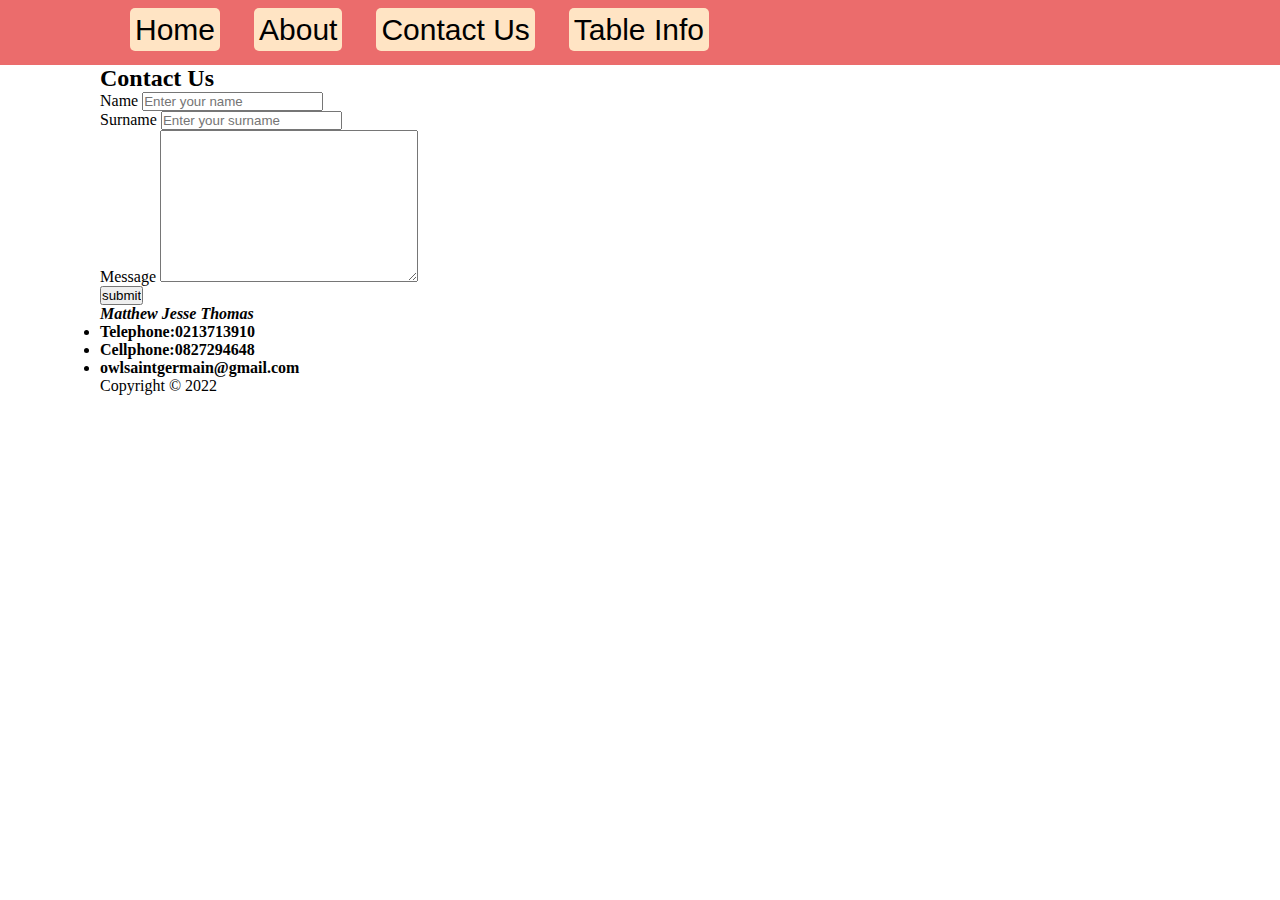
<file: contact.html>
<!DOCTYPE html>
<html lang="en">
<head>
    <meta charset="UTF-8">
    <meta http-equiv="X-UA-Compatible" content="IE=edge">
    <meta name="viewport" content="width=device-width, initial-scale=1.0">
    <title>Lifechoices321</title>
    <link rel="stylesheet" href="style.css">
</head>
<body>
<header>
        <div class="nav-wrap">

    <nav>
        <ul>
            <li><a href="index.html">Home</a></li>
            <li><a href="about.html">About</a></li>
            <li><a href="contact.html">Contact Us</a></li>
            <li><a href="table.html">Table Info</a></li>
        </ul>
    </nav>
        </div>

</header>
<div class="wrapper">

<main>
        <h2>Contact Us</h2>
        <form action="https://formspree.io/f/mwkzbykn" method="POST" target="blank">
            <div>
                <label for="#firstname">Name</label>
                <input id="firstname" name="firstName" type="text" placeholder="Enter your name" required>
            </div>
            <div>
                <label for="#firstname">Surname</label>
                <input id="surname" name="surname" type="text" placeholder="Enter your surname" required>
            </div>
            <div>
                <label for="#firstname">Message</label>
                <textarea name="message" cols="30" rows="10"></textarea>
            </div>
            <div>
                <input type="submit" value="submit">
            </div>
        </form>
        <ul>
            <h4><strong><i>Matthew Jesse Thomas</i></strong>
            </h4>
            <li><strong>Telephone:0213713910</strong></li>
            <li><strong>Cellphone:0827294648</strong></li>
            <li><strong>owlsaintgermain@gmail.com</strong></li>
        </ul>
</main> 
<footer>
    <p>Copyright &copy; 2022</p>
</footer>  
</div>

</body>
</html>
</file>
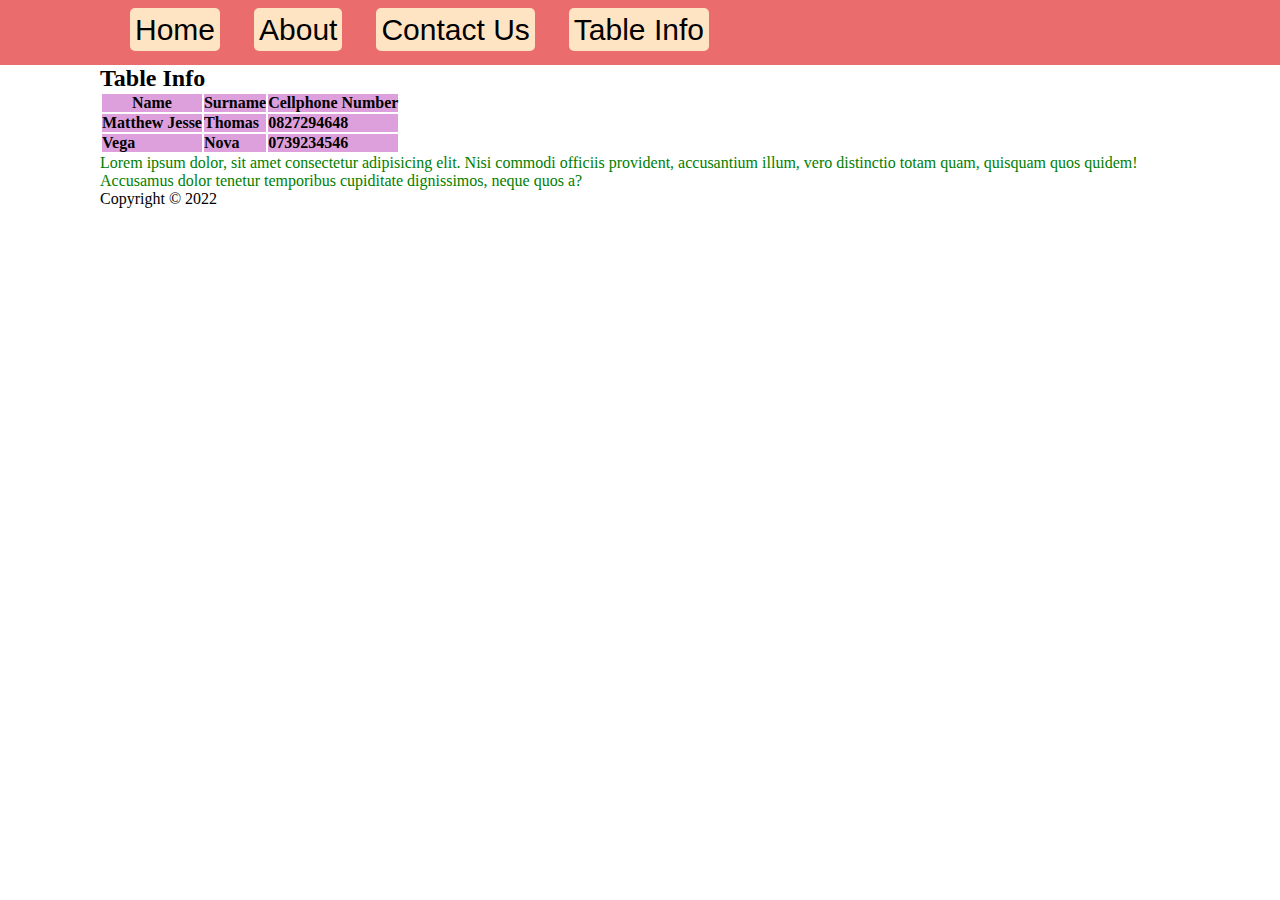
<file: table.html>
<!DOCTYPE html>
<html lang="en">
<head>
    <meta charset="UTF-8">
    <meta http-equiv="X-UA-Compatible" content="IE=edge">
    <meta name="viewport" content="width=device-width, initial-scale=1.0">
    <title>Lifechoices321</title>
    <link rel="stylesheet" href="style.css">
</head>
<body>
<header>
        <div class="nav-wrap">

    <nav>
        <ul>
            <li><a href="index.html">Home</a></li>
            <li><a href="about.html">About</a></li>
            <li><a href="contact.html">Contact Us</a></li>
            <li><a href="table.html">Table Info</a></li>
        </ul>
    </nav>
        </div>

</header>
<div class="wrapper">

<main>
        <h2>Table Info</h2>
        <table>
            <colgroup>
                <col span="2" style="background-color:plum">
                <col style="background-color:plum">
              </colgroup>
            <thead>
                <th><strong>Name</strong></th>
                <th><strong>Surname</strong></th>
                <th><strong>Cellphone Number</strong></th>
            </thead>
            <tbody>
                <tr>
                    <td><strong>Matthew Jesse</strong></td>
                    <td><strong>Thomas</strong></td>
                    <td><strong>0827294648</strong></td>
                </tr>
                <tr>
                    <td><strong>Vega</strong></td>
                    <td><strong>Nova</strong></td>
                    <td><strong>0739234546</strong></td>
                </tr>
            </tbody>
        </table>
        <p id="p1">
            Lorem ipsum dolor, sit amet consectetur adipisicing elit. Nisi commodi officiis provident, accusantium illum, vero distinctio totam quam, quisquam quos quidem! Accusamus dolor tenetur temporibus cupiditate dignissimos, neque quos a?
        </p>
<footer>
    <p>Copyright &copy; 2022</p>
</footer>   
</div>

</body>
</html>
</file>
<file: style.css>
* {
    margin: 0;
    padding: 0;
}

body {
    background-image: url("https://i.postimg.cc/fWKztHR5/Demon-Art.jpg");
}

nav {
    line-height: 60px;
    
}
nav ul li {
    display: inline-block;
}
nav ul li a {
    font-size: 30px;
    font-family: sans-serif;
    text-decoration: none;
    color: black;

    background-color: bisque;
    box-sizing: border-box;
    margin-left: 30px;
    padding: 5px;
    border-radius: 5px;
}
nav ul li a:hover{
    color:plum;
}
nav ul li:hover{
    scale: 1.2;
}
#p1 {
    color: green;
}

.wrapper, .nav-wrap {
    padding: 0 100px;
}

.nav-wrap{
    background-color: rgb(235, 108, 108);
}
</file>
